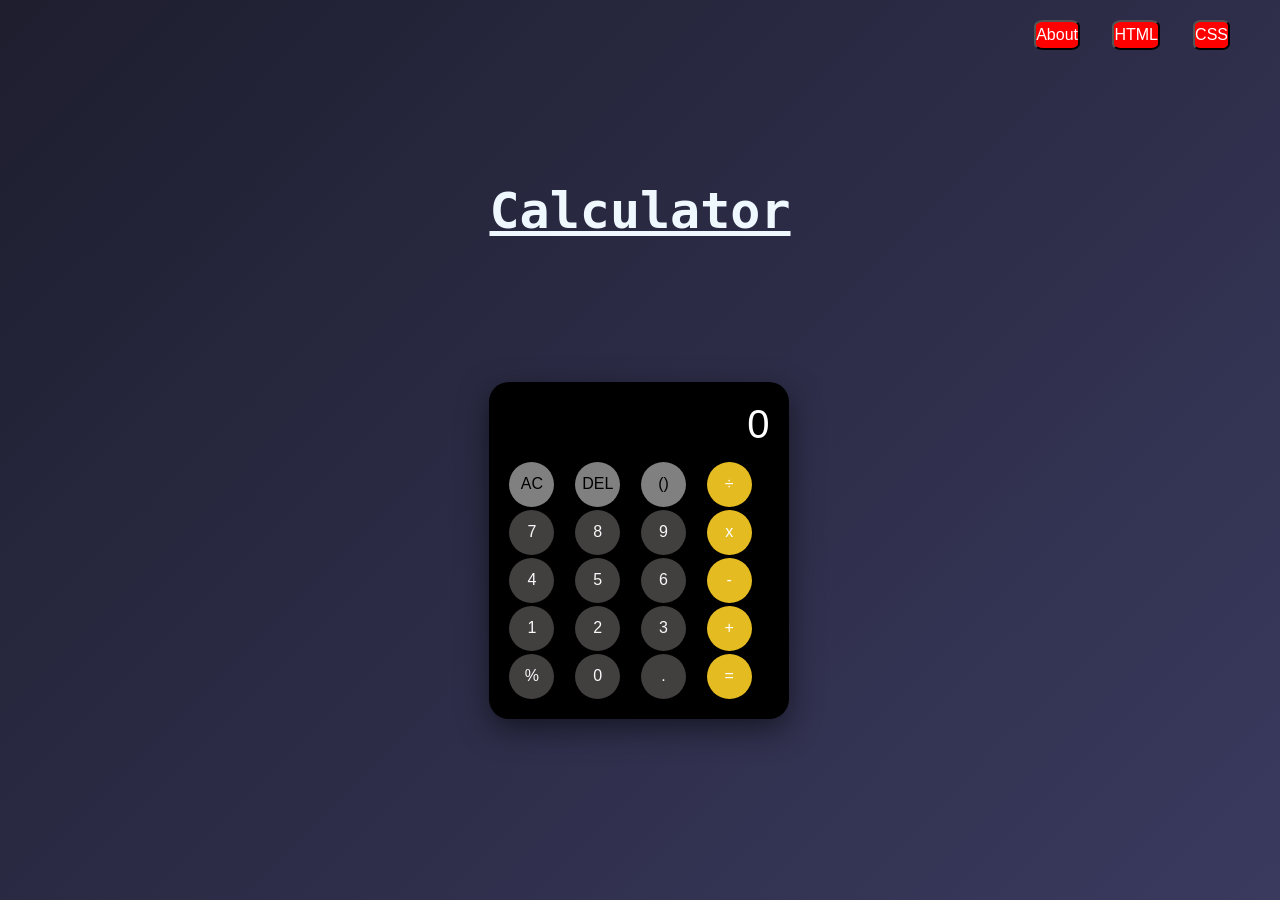
<file: cal.html>
<!DOCTYPE html>
<html lang="en">
<head>
    <meta charset="UTF-8">
    <meta name="viewport" content="width=device-width, initial-scale=1.0">
    <title>Calculator</title>
    <link rel="stylesheet" href="first.css">
</head>

<body>
    <div class="calculator-container">
        <a href="https://youtu.be/I_sdS4xQtV4?si=ZdQXKUZBhe08c88l">
        <button class="Butt">About</button>
        </a>
        <a href="https://youtu.be/HcOc7P5BMi4?si=X480kU2O5u88sGQC">
         <button class="But">HTML</button>
         </a>
         <a href="https://youtu.be/ESnrn1kAD4E?si=SAUsSSrq9p89rA5l">
         <button class="Bu">CSS</button>
         </a>
         <h1 class="title">Calculator</h1>
         
       <div class="calculator">
        
        
        
        <div class="display">0</div>
        <div class="buttons">
            <button class="util">AC</button>
            <button class="util">DEL</button>
            <button class="util">()</button>
            <button class="op">÷</button>
            <button class="num">7</button>
            <button class="num">8</button>
            <button class="num">9</button>
            <button class="op">x</button>
            <button class="num">4</button>
            <button class="num">5</button>
            <button class="num">6</button>
            <button class="op">-</button>
            <button class="num">1</button>
            <button class="num">2</button>
            <button class="num">3</button>
            <button class="op">+</button>
            <button class="num">%</button>
            <button class="num">0</button>
            <button class="num">.</button>
            <button class="isequal">=</button>
        </div>
    </div>
    </div>
</div>
</body>
</html>
</file>
<file: first.css>
*{
    margin: 0;
    padding: 0;
    box-sizing: border-box;
    font-family: 'Poppins',sans-serif;
}
body{
    background: linear-gradient(135deg,#1e1e2f,#3a3a5f);
    height: 100vh;
    display: flex;
    justify-content: center;
    align-items: center;
}
.calculator{
    background: black;
    padding: 20px;
    border-radius: 20px;
    width: 300px;
    box-shadow: 0 10px 30px rgba(0,0,0,0.5);
}
.display{
    background: black;
    color: white;
    text-align: right;
    font-family: 'Poppins',sans-serif;
    font-size: 40px;
    margin-bottom: 15px;
    
}
.buttons{
    display: grid;
    grid-template-columns: repeat(4,1fr);
    gap: 3px;
}
.util{
    width: 45px;
    height: 45px;
    border-radius: 50%;
    background: gray;
    color: black;
    font-size: 1rem;
    cursor: pointer;
    transition: 0.2sec;border: none;
}
.util:hover{
    background: rgb(50, 46, 46);
}
.util:active{
    background: gray;
}
.op{
    width: 45px;
    height: 45px;
    border-radius: 50%;
    background: rgb(229, 187, 34);
    color: white;
    font-size: 1rem;
    cursor: pointer;
    transition: 0.2sec;border: none;
}
.op:hover{
    background: hsl(47, 79%, 40%);
}.op:active{background: rgb(229,187,34);}
.num{
    width: 45px;
    height: 45px;
    border-radius: 50%;
    background: rgb(66,63,63);
    color: rgb(251, 248, 251);
    font-size: 1rem;
    cursor: pointer;
    transition: 0.2sec;
    border: none;
}
.num:hover{
    background: rgb(50, 46, 46);
}
.num:active{
    background: rgb(66,63,63);
}
.isequal{
     width: 45px;
    height: 45px;
    border-radius: 50%;
    background: rgb(229, 187, 34);
    color: white;
    font-size: 1rem;
    cursor: pointer;
    transition: 0.2sec;border: none;
}
.isequal:hover{
    background: rgb(212, 58, 15);
}
.zero{
    grid-column:span 2;
}
.title{
    text-align: center;
    color: aliceblue;
    height: 200px;
    font-size: 50px;
    font-family: monospace;
    text-decoration: underline;
}
.Butt{
    position: absolute;
    top: 20px;
    right: 200px;
    background-color: red;
    border-radius: 20%;
    height: 30px;
    cursor: pointer;
    color: white;
    font-family: Arial, Helvetica, sans-serif;
    font-size: medium;    
}
.Butt:hover{
    background-color:dimgray;
}
.But{
    position: absolute;
    top: 20px;
    right: 120px;
    background-color: red;
    border-radius: 20%;
    height: 30px;
    cursor: pointer;
    color: white;
    font-family: Arial, Helvetica, sans-serif;
    font-size: medium; 
}
.But:hover{
     background-color:dimgray;
}
.Bu{
     position: absolute;
    top: 20px;
    right: 50px;
    background-color: red;
    border-radius: 20%;
    height: 30px;
    cursor: pointer;
    color: white;
    font-family: Arial, Helvetica, sans-serif;
    font-size: medium; 

}
.Bu:hover{
    background-color:dimgray;
}
</file>
